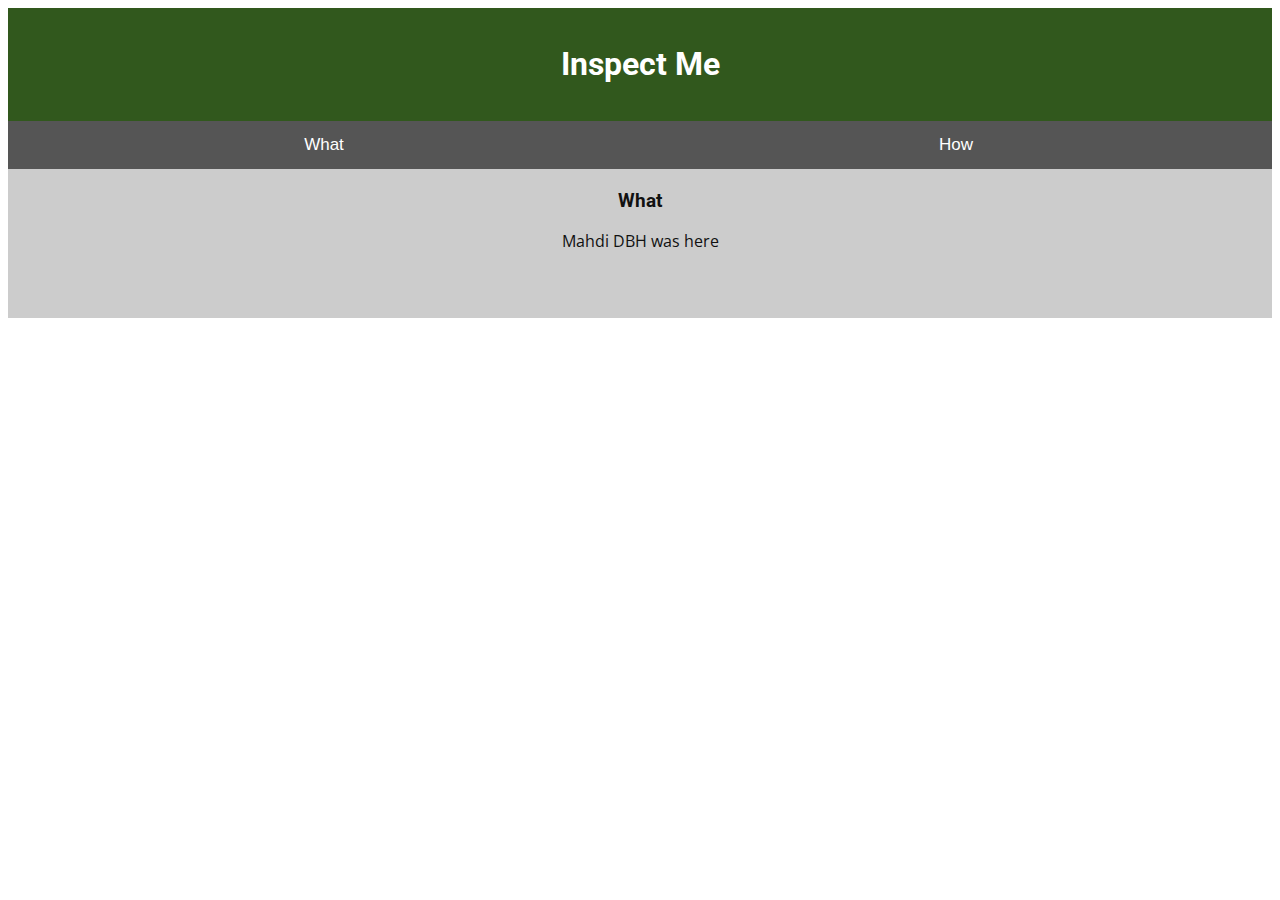
<file: index.html>
<!doctype html>
<html>
  <head>
    <title>My First Website :)</title>
    <link href="https://fonts.googleapis.com/css?family=Open+Sans|Roboto" rel="stylesheet">
    <link rel="stylesheet" type="text/css" href="index.css">
    <script type="application/javascript" src="index.js"></script>
  </head>

  <body>
    <div class="container">
      <header>
	<h1>Inspect Me </h1>
      </header>

      <button class="tablink" onclick="openTab('tabintro', this, '#222')" id="defaultOpen">What</button>
      <button class="tablink" onclick="openTab('tababout', this, '#222')">How</button>
      
      <div id="tabintro" class="tabcontent">
	<h3>What</h3>
	<p>Mahdi DBH was here</p>
      </div>

      <div id="tababout" class="tabcontent">
	<h3>How</h3>
	<p>I used these to make this site: <br/>
	  HTML <br/>
	  CSS <br/>
	  JS (JavaScript)
	</p>
	<!-- Html is neat. Anyways have 1/3 of the flag: MicroCTF{tru3_d3 -->
      </div>
      
    </div>
    
  </body>
</html>
</file>
<file: index.css>
div.container {
    width: 100%;
}

header {
    background-color: rgb(49, 88, 29);
    padding: 1em;
    color: white;
    clear: left;
    text-align: center;
}

body {
    font-family: Roboto;
}

h1 {
    color: white;
}

p {
    font-family: "Open Sans";
}

.tablink {
    background-color: #555;
    color: white;
    float: left;
    border: none;
    outline: none;
    cursor: pointer;
    padding: 14px 16px;
    font-size: 17px;
    width: 50%;
}

.tablink:hover {
    background-color: #777;
}

.tabcontent {
    color: #111;
    display: none;
    padding: 50px;
    text-align: center;
}

#tabintro { background-color: #ccc; }
#tababout { background-color: #ccc; }

/* You need CSS to make pretty pages. Here's part 2/3 of the flag: t3ct1ve_0r_ju5t */
</file>
